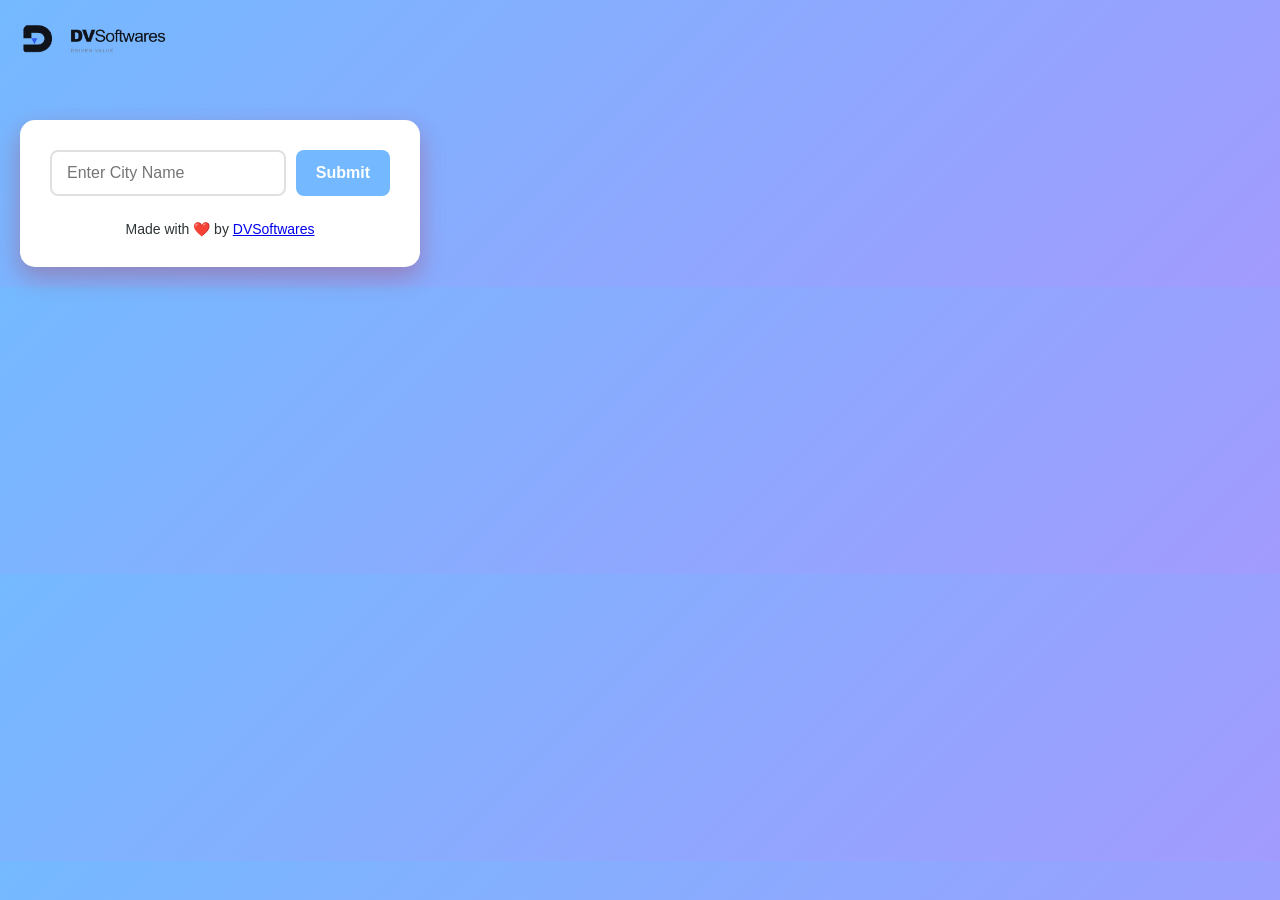
<file: index.html>
<!DOCTYPE html>
<html>
<head>
    <meta charset="utf-8">
    <meta name="viewport" content="width=device-width, initial-scale=1">    
	<title>Weather</title>
	<link rel="stylesheet" type="text/css" href="weather.css">
    <link rel="preconnect" href="https://fonts.googleapis.com">
<link rel="preconnect" href="https://fonts.gstatic.com" crossorigin>
<link href="https://fonts.googleapis.com/css2?family=Alfa+Slab+One&family=Lobster&family=Stardos+Stencil:wght@400;700&display=swap" rel="stylesheet">
</head>
<body>
    <div class="app-title">
        <img  class="logo" src="DVS lg.png" alt="weather">
    </div>
    
    
	<div class="container">
        <div class="weather">
            <input type="text" placeholder="Enter City Name" id="city" >
            <button id="submit">Submit</button>
            </div>
            <div id="form">
            <form class= "form" >
                <p id="cityName"></p>
                <p id="weather"></p>
                <p id="temp"></p>
                <p id="humidity"></p>
                <p id="emoji"></p>
                <p id="errorMsg"></p>
            </form>
            </div>
            <p id="footer">Made with ❤️ by <a href="https://github.com/DVSoftwares">DVSoftwares</a></p>
	</div>
    <script src="weather.js"></script>  
</body>  
</html>
</file>
<file: weather.css>
/* Reset default margins and set a clean font family */
* {
    margin: 0;
    padding: 0;
    box-sizing: border-box;
    font-family: 'Segoe UI', Tahoma, Geneva, Verdana, sans-serif;
}

/* Center the app completely on the screen with a subtle gradient background */
body {
    background: linear-gradient(135deg, #74b9ff, #a29bfe);
    display: flex;
    justify-content: space-between;
    align-items: center;
    padding: 20px;
}
.app-title{
    position: absolute;
    top: 10px;
    left: 10px;
    text-align: center;
    font-size: 0.8rem;
    border-radius: 25px;
    padding: 10px;
    border: none;
}

.app-title .logo{
    width: 150px;
    border-radius: 25px;

}



/* Main card container holding the input and results */
.container {
    background-color:white;
    width: 100%;
    max-width: 400px;
    border-radius: 15px;
    padding: 30px;
    box-shadow: 0 10px 25px rgba(188, 12, 12, 0.279);
    text-align: center;
    margin-top: 100px
}

/* Layout for the input field and button */
.weather {
    display: flex;
    gap: 10px;
    margin-bottom: 25px;
}

/* Style the text input field */
#city {
    flex: 1;
    padding: 12px 15px;
    border: 2px solid #e0e0e0;
    border-radius: 8px;
    font-size: 16px;
    outline: none;
    transition: border-color 0.3s ease;
}

#city:focus {
    border-color: #74b9ff;
}

/* Style the submit button */
#submit {
    background-color: #74b9ff;
    color: white;
    border: none;
    padding: 12px 20px;
    border-radius: 8px;
    font-size: 16px;
    font-weight: 600;
    cursor: pointer;
    transition: background-color 0.3s ease;
}

#submit:hover {
    background-color: #0984e3;
}
#submit:active{
    background-color: rgb(63, 68, 78);
}

/* Typography styles for the output data points */
.form p {
    font-size: 18px;
    color: #2d3436;
    margin-bottom: 12px;
    font-weight: 500;
}

/* Make the city name stand out slightly more */
#cityName {
    font-size: 22px;
    font-weight: 700;
    color: #2d3436;
    margin-bottom: 15px;
}

/* Visual layout adjustments specifically for the weather condition emoji */
#emoji {
    font-size: 64px;
    margin: 15px 0;
}

/* Explicit style layout for error state feedback */
#errorMsg {
    color: #d63031;
    font-size: 15px;
    font-weight: 600;
    margin-top: 10px;
}
#footer {
    font-size: 14px;
    color: #2d3436;
    margin-top: 20px;
    text-align: center;
    font-weight: 400;                                           
}
@media (max-width: 480px) {
    .weather {
        flex-direction: column;
    }

}
</file>
